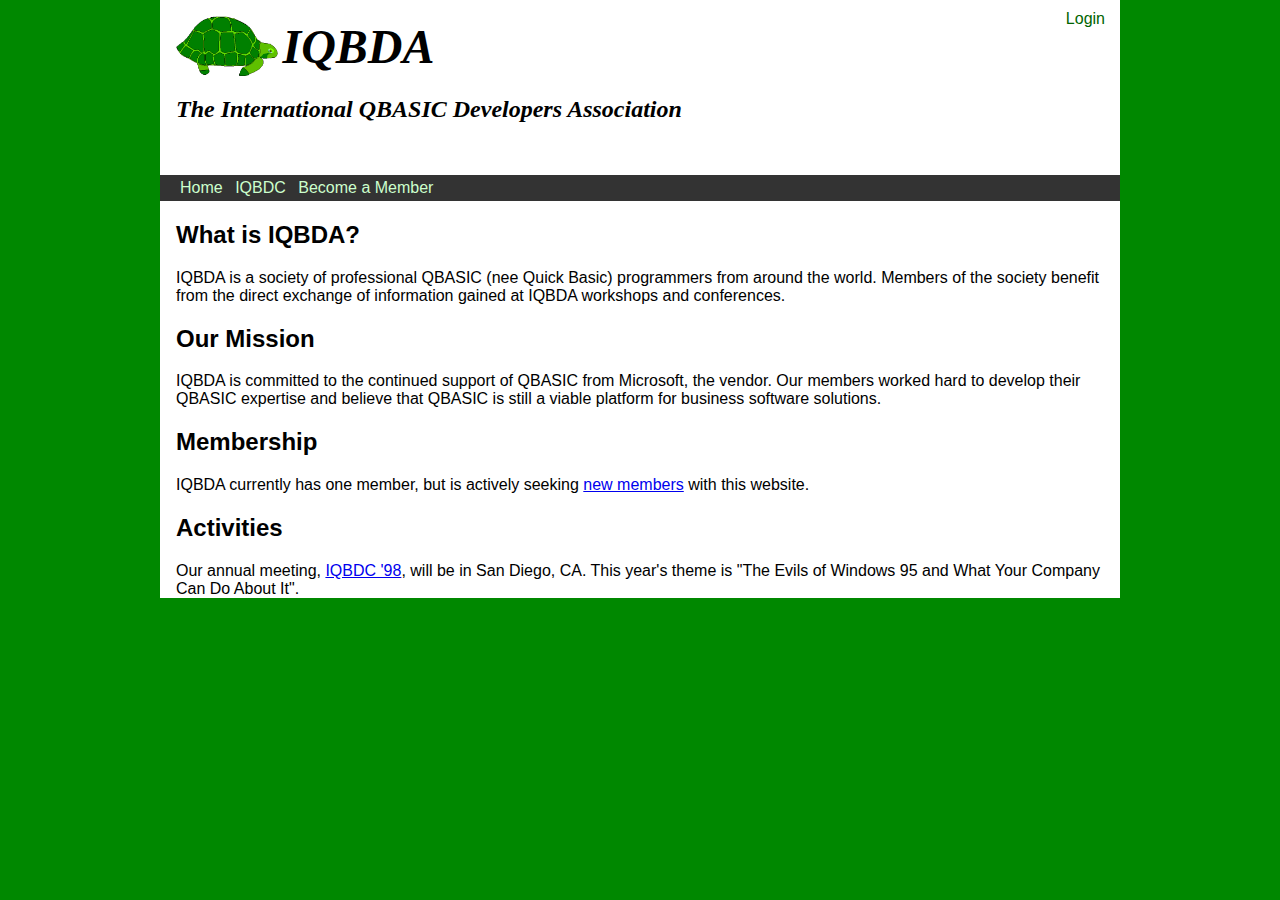
<file: index.html>
<!DOCTYPE html>
<html>
  <head>
    <meta charset="utf-8">
    <title>IQBDA</title>
    <link rel="stylesheet" type="text/css" href="base.css" media="screen" />
  </head>
  <body>
    <div id="page-wrapper">
      <header id="page-header">
        <img width="102" height="60" src="Skittles.gif" alt="logo">
        <h1>IQBDA</h1>
        <h2>The International QBASIC Developers Association</h2>
        <nav id="user-links"><a href="login">Login</a></nav>
      </header>
    
      <nav id="navbar">
        <ul>
          <li>
            <a href="index.html">Home</a>
          </li>
          <li>
            <a href="iqbdc.html">IQBDC</a>
          </li>
          <li>
            <a href="member.html">Become a Member</a>
          </li>
        </ul>
      </nav>
      <div id="content">
        <h2>What is IQBDA?</h2>
        <p>
          IQBDA is a society of professional QBASIC (nee
          Quick Basic) programmers from around the world.
          Members of the society benefit from the direct
          exchange of information gained at IQBDA workshops
          and conferences.
        </p>
        <h2>Our Mission</h2>
        
        <p>
          IQBDA is committed to the continued support of
          QBASIC from Microsoft, the vendor. Our members
          worked hard to develop their QBASIC expertise and
          believe that QBASIC is still a viable platform for
          business software solutions.
        </p>
        <h2>Membership</h2>
        <p>
          IQBDA currently has one member, but is actively 
          seeking <a href="member.html">new members</a>
          with
          this website.
        </p>
        
        <h2>Activities</h2>
        <p>
          Our annual meeting, <a href="iqbdc.html">IQBDC
          '98</a>, will be in San Diego, CA. This
          year's theme is "The Evils of Windows 95 and
          What Your Company Can Do About It".
        </p>
      </div>
    </div>
  </body>
</html>
</file>
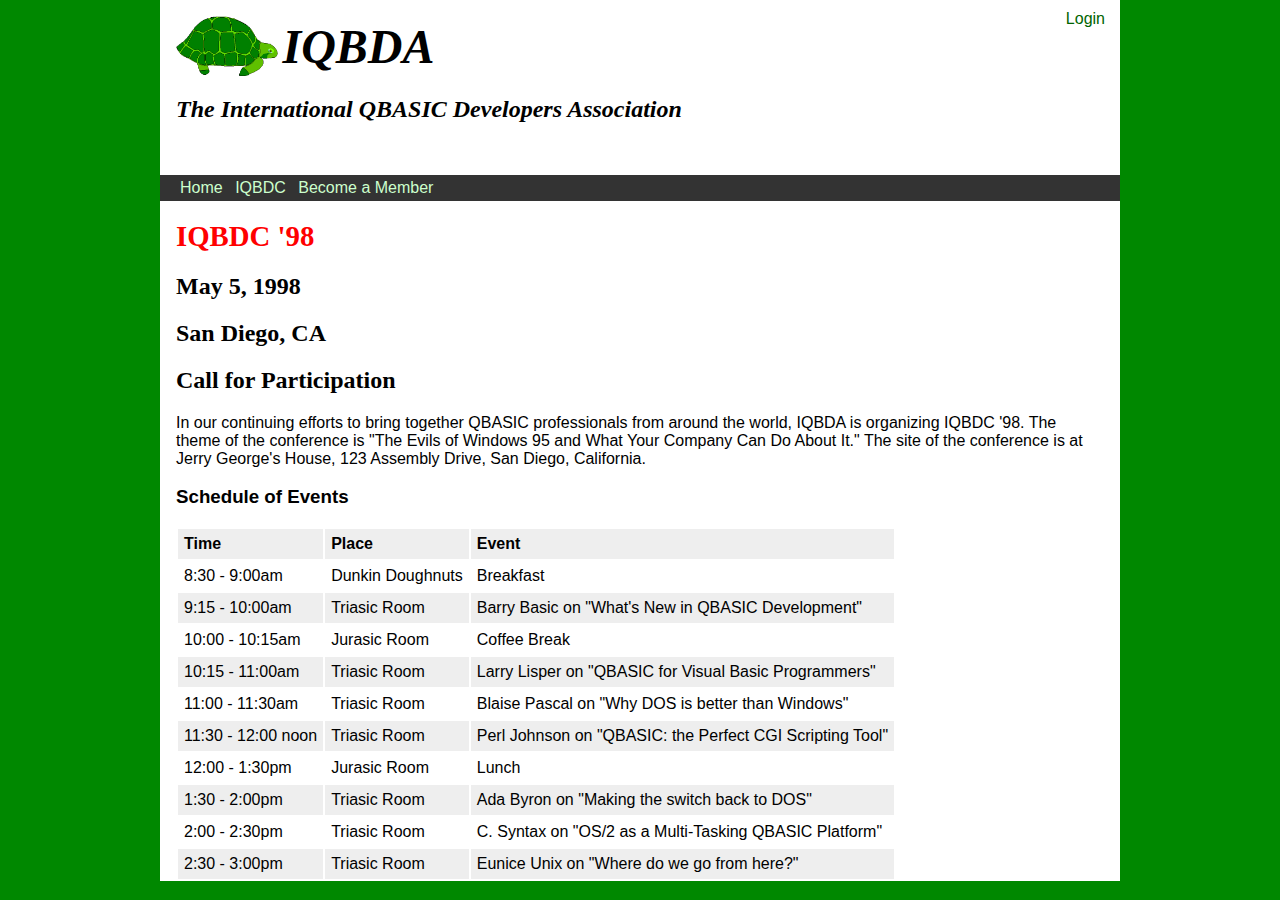
<file: iqbdc.html>
<!DOCTYPE html>
<html>
  <head>
    <meta charset="utf-8">
    <title>IQBDC '98</title>
    <link rel="stylesheet" type="text/css" href="base.css" media="screen" />
    <link rel="stylesheet" type="text/css" href="iqbdc.css" media="screen"/>
  </head>
  <body>
    <div id="page-wrapper">
      <header id="page-header">
        <img width="102" height="60" src="Skittles.gif" alt="logo">
        <h1>IQBDA</h1>
        <h2>The International QBASIC Developers Association</h2>
        <nav id="user-links"><a href="login">Login</a></nav>
      </header>
      
      <nav id="navbar">
        <ul>
          <li>
            <a href="index.html">Home</a>
          </li>
          <li>
            <a href="iqbdc.html">IQBDC</a>
          </li>
          <li>
            <a href="member.html">Become a Member</a>
          </li>
        </ul>
      </nav>
      <div id="content">
        <header id="page-title">
          <h1>IQBDC '98</h1>
          <h2>May 5, 1998</h2>
          <h2>San Diego, CA</h2>
          <h2>Call for Participation</h2>
        </header>
        
        <p>In our continuing efforts to bring together QBASIC professionals from around the world, IQBDA is organizing IQBDC '98. The theme of the conference is "The Evils of Windows 95 and What Your Company Can Do About It." The site of the conference is at Jerry George's House, 123 Assembly Drive, San Diego, California.</p>
        <h3>Schedule of Events</h3>
        <table>
          <tr><th>Time</th><th>Place</th><th>Event</th></tr>
          <tr><td>8:30 - 9:00am</td><td>Dunkin Doughnuts</td><td>Breakfast</td></tr>
          <tr><td>9:15 - 10:00am</td><td>Triasic Room</td><td>Barry Basic on "What's New in QBASIC Development"</td></tr>
          <tr><td>10:00 - 10:15am</td><td>Jurasic Room</td><td>Coffee Break</td></tr>
          <tr><td>10:15 - 11:00am</td><td>Triasic Room</td><td>Larry Lisper on "QBASIC for Visual Basic Programmers"</td></tr>
          <tr><td>11:00 - 11:30am</td><td>Triasic Room</td><td> Blaise Pascal on "Why DOS is better than Windows"</td></tr>
          <tr><td>11:30 - 12:00 noon</td><td>Triasic Room</td><td> Perl Johnson on "QBASIC: the Perfect CGI Scripting Tool"</td></tr>
          <tr><td>12:00 - 1:30pm</td><td>Jurasic Room</td><td>Lunch</td></tr>
          <tr><td>1:30 - 2:00pm</td><td>Triasic Room</td><td>Ada Byron on "Making the switch back to DOS"</td></tr>
          <tr><td>2:00 - 2:30pm</td><td>Triasic Room</td><td>C. Syntax on "OS/2 as a Multi-Tasking QBASIC Platform"</td></tr>
          <tr><td>2:30 - 3:00pm</td><td>Triasic Room</td><td>Eunice Unix on "Where do we go from here?"</td></tr>
        </table>
      </div>
    </div>
  </body>
</html>
</file>
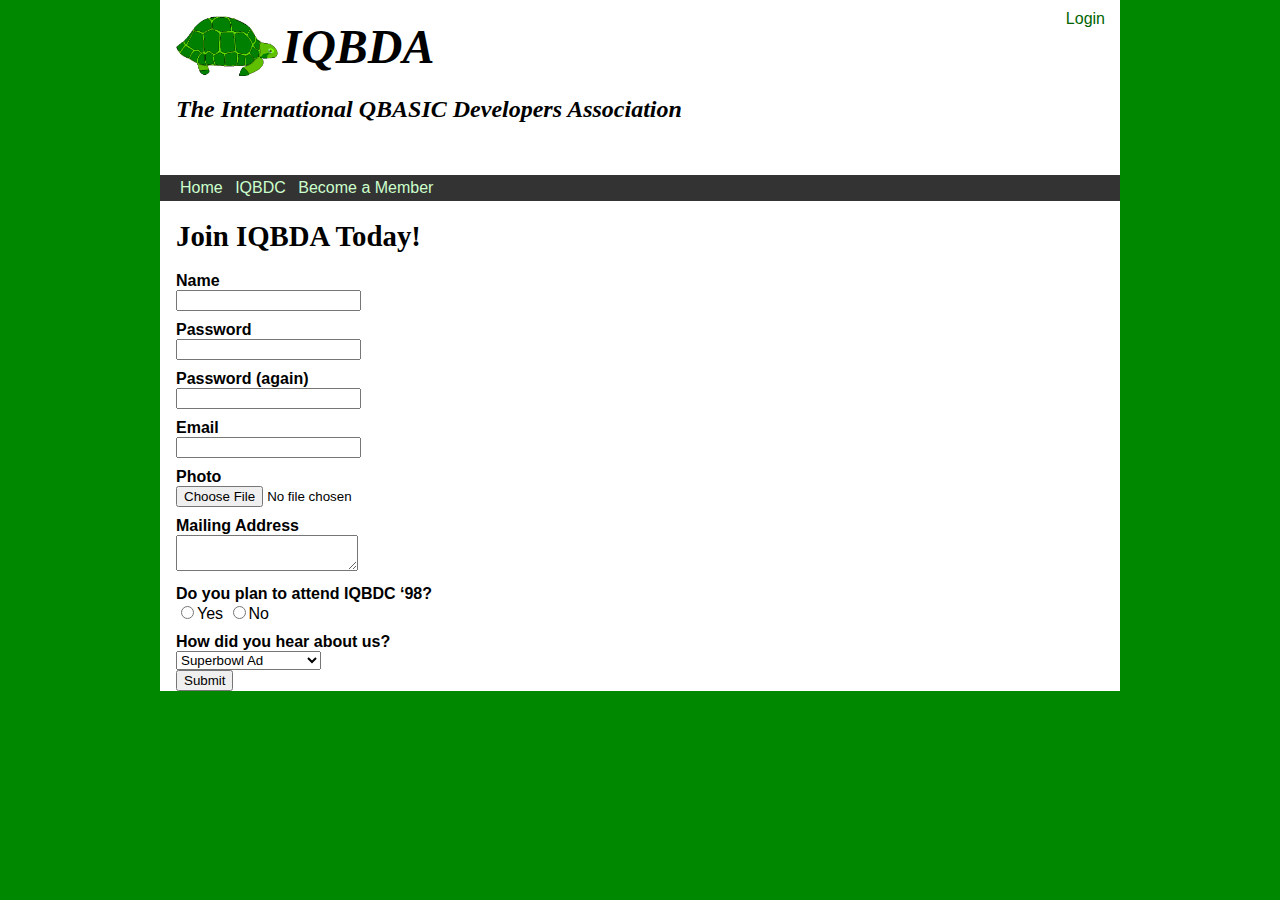
<file: member.html>
<!DOCTYPE html>
<html>
  <head>
    <meta charset="utf-8">
    <title>Join IQBDA</title>
    <link rel="stylesheet" type="text/css" href="base.css" media="screen" />
  </head>
  <body>
    <div id="page-wrapper">
      <header id="page-header">
        <img width="102" height="60" src="Skittles.gif" alt="logo">
        <h1>IQBDA</h1>
        <h2>The International QBASIC Developers Association</h2>
        <nav id="user-links"><a href="login">Login</a></nav>
      </header>
      
      <nav id="navbar">
        <ul>
          <li>
            <a href="index.html">Home</a>
          </li>
          <li>
            <a href="iqbdc.html">IQBDC</a>
          </li>
          <li>
            <a href="member.html">Become a Member</a>
          </li>
        </ul>
      </nav>
      <div id="content">
        <header id="page-title"><h1>Join IQBDA Today!</h1></header>
        <form action="http://is-dsb.fairfield.edu/is135/iqbda-signup.php" method="post">
          <label for="name-field">Name</label>
          <input id="name-field" type="text" name="name">
          <br>
          <label for="pass-field">Password</label>
          <input id="pass-field" type="password" name="pass">
          <br>
          <label for="pass2-field">Password (again)</label>
          <input id="pass2-field" type="password" name="pass2">
          <br>
          <label for="email-field">Email</label>
          <input id="email-field"type="email" name="email">
          <br>
          <label for="photo-field">Photo</label>
          <input id="photo-field" type="file" name="photo">
          <br>
          <label for="address-field">Mailing Address</label>
          <textarea id="address-field" name="address"></textarea>
          <br>
          <label>Do you plan to attend IQBDC ‘98?</label>
          <input type="radio" name="iqbdc98" value="Y" id="iqbdc98-Y"><label for="iqbdc98-Y">Yes</label>
          <input type="radio" name="iqbdc98" value="N" id="iqbdc98-N"><label for="iqbdc98-N">No</label>
          <br>
          <label for="channel-field">How did you hear about us?</label>
          <select id="channel-field" name="channel">
            <option value="superbowl">Superbowl Ad</option>
            <option value="news">News Article</option>
            <option value="email">Email</option>
            <option value="flyover">Flyover at the Beach</option>
          </select>
          <br>
          <input type="submit">
        </form>
      </div>
    </div>
  </body>
</html>
</file>
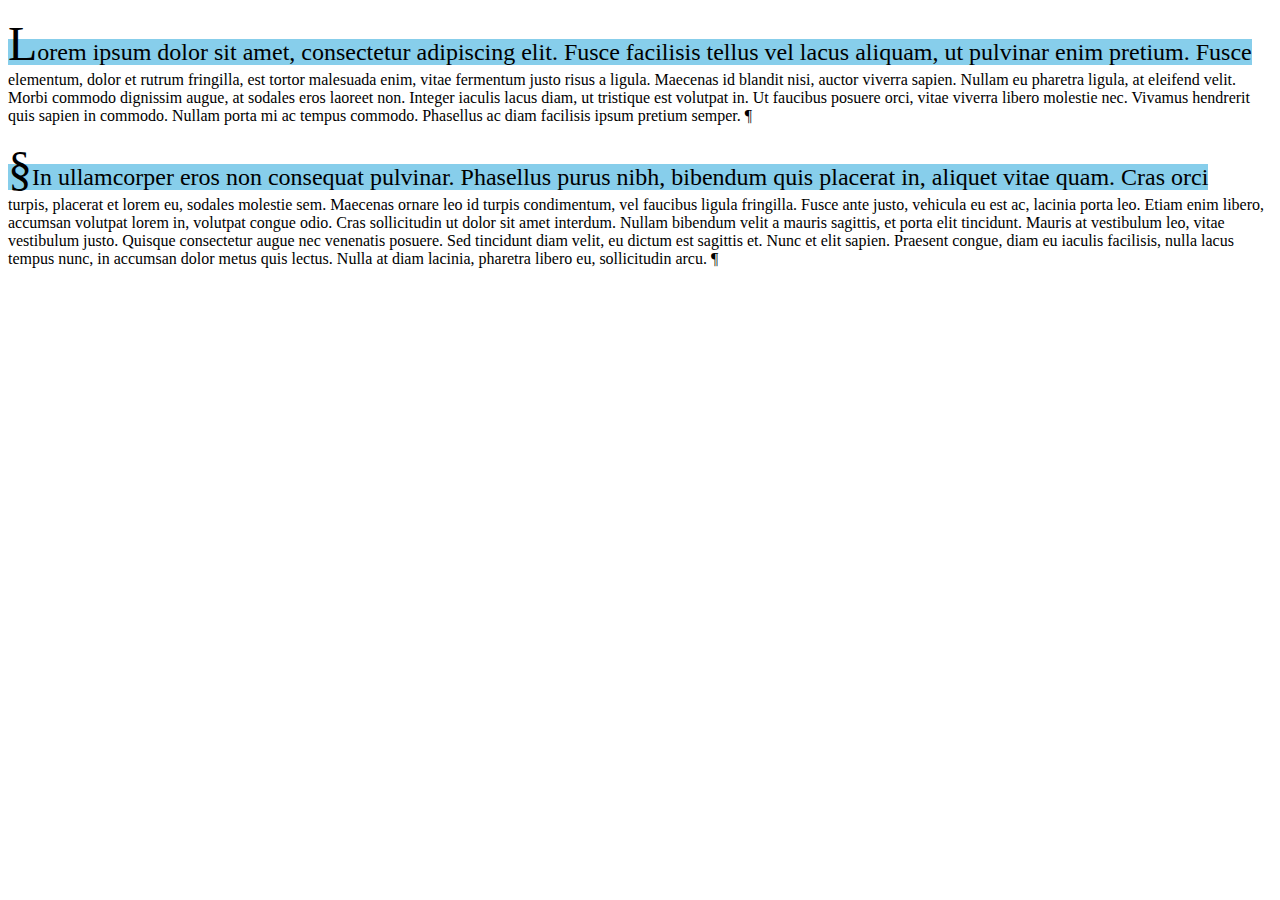
<file: source.html>
<!DOCTYPE html>
<html>
<head><style type="text/css">p {font-size: 1em;}
p:first-letter {font-size: 2em;}
p:first-line {font-size: 1.5em; background-color:  skyblue;}
p:after {
  content: ' \b6';
}
section>p:first-child:before {
  content:  '\a7';
}</style>


<title>HTML5, CSS3 and JavaScript demo</title>
</head>
<body>
  <p>Lorem ipsum dolor sit amet, consectetur adipiscing elit. Fusce facilisis tellus vel lacus aliquam, ut pulvinar enim pretium. Fusce elementum, dolor et rutrum fringilla, est tortor malesuada enim, vitae fermentum justo risus a ligula. Maecenas id blandit nisi, auctor viverra sapien. Nullam eu pharetra ligula, at eleifend velit. Morbi commodo dignissim augue, at sodales eros laoreet non. Integer iaculis lacus diam, ut tristique est volutpat in. Ut faucibus posuere orci, vitae viverra libero molestie nec. Vivamus hendrerit quis sapien in commodo. Nullam porta mi ac tempus commodo. Phasellus ac diam facilisis ipsum pretium semper.</p>

<section><p>In ullamcorper eros non consequat pulvinar. Phasellus purus nibh, bibendum quis placerat in, aliquet vitae quam. Cras orci turpis, placerat et lorem eu, sodales molestie sem. Maecenas ornare leo id turpis condimentum, vel faucibus ligula fringilla. Fusce ante justo, vehicula eu est ac, lacinia porta leo. Etiam enim libero, accumsan volutpat lorem in, volutpat congue odio. Cras sollicitudin ut dolor sit amet interdum. Nullam bibendum velit a mauris sagittis, et porta elit tincidunt. Mauris at vestibulum leo, vitae vestibulum justo. Quisque consectetur augue nec venenatis posuere. Sed tincidunt diam velit, eu dictum est sagittis et. Nunc et elit sapien. Praesent congue, diam eu iaculis facilisis, nulla lacus tempus nunc, in accumsan dolor metus quis lectus. Nulla at diam lacinia, pharetra libero eu, sollicitudin arcu.
  </p></section>

<!-- End your code here -->

<script></script></body>
</file>
<file: base.css>
#page-wrapper {
  width: 960px;
  background-color: white;
  margin: 0 auto; /* tb lr */
}
#page-header, #navbar, #content {
  padding: 0 1em;
}
#page-header {
  padding: 1em;
  position: relative;
}
#page-header img {
  vertical-align: middle;
}
#page-header h1 {
  font: bold italic 3em "Georgia", "Times", serif;
  display: inline-block;
  margin: 0;
  vertical-align: middle;
}
#page-header h2 {
  font: bolder italic 1.5em "Georgia", "Times", serif;
}
#page-header #user-links {
  position: absolute;
  top: 10px;
  right: 15px;
}
#user-links {
  position: absolute;
  top: 10px;
  right: 15px;
}
#user-links a {
  color: darkgreen;
  text-decoration: none;
}
#user-links a:hover {
  text-decoration: underline;
}
#navbar {
  background-color: #333;
}
#navbar ul {
  padding: 0;
}
#navbar ul li {
  display: inline-block;
}
#navbar a {
  color: #CCFFCC;
  text-decoration: none;
  padding: 0.25em;
  display: inline-block;
}
#navbar a:hover {
  background-color: #666;
  text-shadow: 2px 2px #333;
}
#page-title h1 {
  font: bold 1.8em "Georgia", "Times", serif;
}
#page-title h2 {
  font: bolder 1.5em "Georgia", "Times", serif;
}
body{
  font: 1em Verdana, Helvetica, Arial, sans-serif;
  background-color: rgb(0, 136, 0);
  margin: 0;
  padding: 0;
}
th, td {
  padding: 6px;
}
tr:nth-child(odd) {
  background-color: #eee;
}
label {
  font-weight: bold;
  display: block;
  margin-top: 10px;
}
input[type=radio] + label, input[type=checkbox] + label {
  font-weight: normal;
  display: inline;
}
</file>
<file: iqbdc.css>
th {
  text-align: left;
}
header#page-title h1 {
  color: red;
}
</file>
